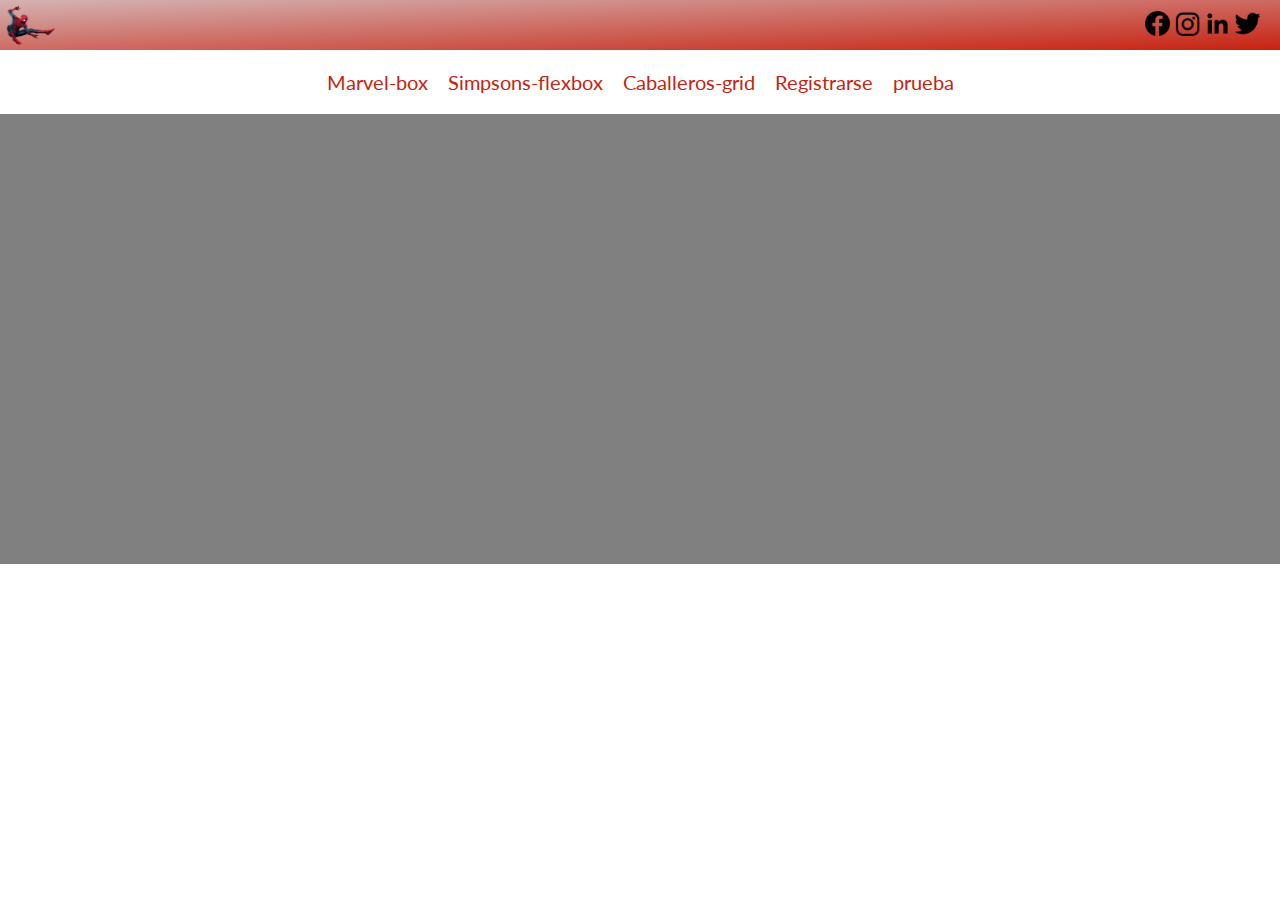
<file: index.html>
<!DOCTYPE html>
<html lang="es">

<head>
    <meta charset="UTF-8">
    <meta http-equiv="X-UA-Compatible" content="IE=edge">
    <meta name="viewport" content="width=device-width, initial-scale=1.0">
    <title>clase02</title>
    <link rel="shortcut icon" href="icono/favicon.ico" type="image/x-icon">
    <link rel="icon" href="icono/favicon.ico" type="image/x-icon">
    <link rel="preconnect" href="https://fonts.googleapis.com">
    <link rel="preconnect" href="https://fonts.gstatic.com" crossorigin>
    <link href="https://fonts.googleapis.com/css2?family=Lato:ital,wght@0,400;1,300&family=Square+Peg&display=swap" rel="stylesheet">
    <link rel="stylesheet" href="./styles/styles.css">
</head>


<body>

    <header>
        <div class="contenedor">
            <img src="images/spiderman-12-853x1024.png" width="50" height="50" alt="logo-Spiderman">

            <div class="redes-sociales">
                <img src="./icono/fb.png" width="25" alt="">
                <img src="./icono/ig.png" width="25" alt="">
                <img src="./icono/lk.png" width="25" alt="">
                <img src="./icono/tt.png" width="25" alt="">
            </div>
        </div>
        </div>
    </header>

    <main>

        <nav>
            <ul>
                <li><a href="./marvel-box.html">Marvel-box</a></li>
                <li><a href="./simpson-flexbox.html">Simpsons-flexbox</a></li>
                <li><a href="./caballeros-grid.html">Caballeros-grid</a></li>
                <li><a href="./formulario.html">Registrarse</a></li>
                <li><a href="./prueba.html">prueba</a></li>
            </ul>
        </nav>
        <section>

            <article>

            </article>

        </section>
    </main>

    <footer>

    </footer>
</body>


</html>
</file>
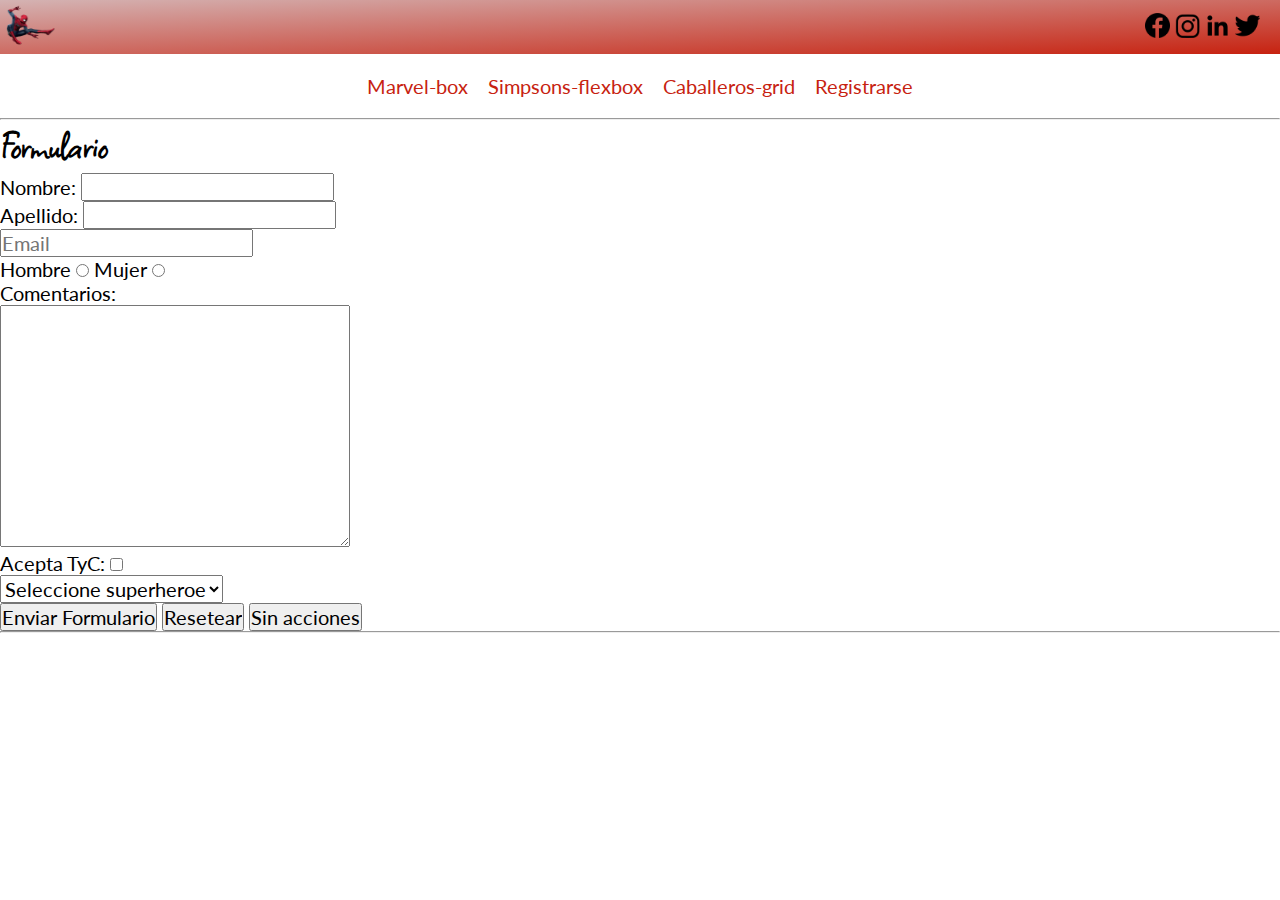
<file: formulario.html>
<!DOCTYPE html>
<html lang="es">

<head>
    <meta charset="UTF-8">
    <meta http-equiv="X-UA-Compatible" content="IE=edge">
    <meta name="viewport" content="width=device-width, initial-scale=1.0">
    <title>clase02</title>
    <link rel="shortcut icon" href="icono/favicon.ico" type="image/x-icon">
    <link rel="icon" href="icono/favicon.ico" type="image/x-icon">
    <link rel="preconnect" href="https://fonts.googleapis.com">
    <link rel="preconnect" href="https://fonts.gstatic.com" crossorigin>
    <link href="https://fonts.googleapis.com/css2?family=Lato:ital,wght@0,400;1,300&family=Square+Peg&display=swap"
        rel="stylesheet">
    <link rel="stylesheet" href="./styles/styles.css">
</head>


<body>

    <header>
        <div class="contenedor">

            <a href="./index.html"><img src="images/spiderman-12-853x1024.png" width="50" height="50"
                    alt="logo-Spiderman"></a>


            <div class="redes-sociales">
                <img src="./icono/fb.png" width="25" alt="">
                <img src="./icono/ig.png" width="25" alt="">
                <img src="./icono/lk.png" width="25" alt="">
                <img src="./icono/tt.png" width="25" alt="">
            </div>
        </div>
        </div>
    </header>

    <main>
        <nav>
            <ul>
                <li><a href="./marvel-box.html">Marvel-box</a></li>
                <li><a href="./simpson-flexbox.html">Simpsons-flexbox</a></li>
                <li><a href="./caballeros-grid.html">Caballeros-grid</a></li>
                <li><a href="./formulario.html">Registrarse</a></li>
           
            </ul>
        </nav>
        <hr>
        <h1>Formulario</h1>

        <form action="">
            <label for="nombre">Nombre:</label>
            <input type="text" name="nombre"><br>
            <label for="apellido">Apellido:</label>
            <input type="text" name="apellido"><br>
            <input type="email" placeholder="Email"><br>
            <span>Hombre</span>
            <input type="radio" name="sexo" value="hombre">
            <span>Mujer</span>
            <input type="radio" name="sexo" value="mujer"><br>
            <label for="comentarios">Comentarios:</label><br>
            <textarea name="comentarios" id="" cols="30" rows="10"></textarea><br>
            <span>Acepta TyC: </span>
            <input type="checkbox" name="Acepta" value="1"><br>
            <select name="Superheroe" id="superheroe">
                <option value="">Seleccione superheroe</option>
                <option value="Spiderman">Spiderman</option>
                <option value="Batman">Batman</option>
                <option value="Hulk">Hulk</option>
                <option value="Iron Man">Iron Man</option>
            </select>
            <div>
                <input type="submit" value="Enviar Formulario">
                <input type="reset" value="Resetear">
                <input type="button" value="Sin acciones">
            </div>
        </form>
        <hr>
    </main>

    <footer>

    </footer>
</body>


</html>
</file>
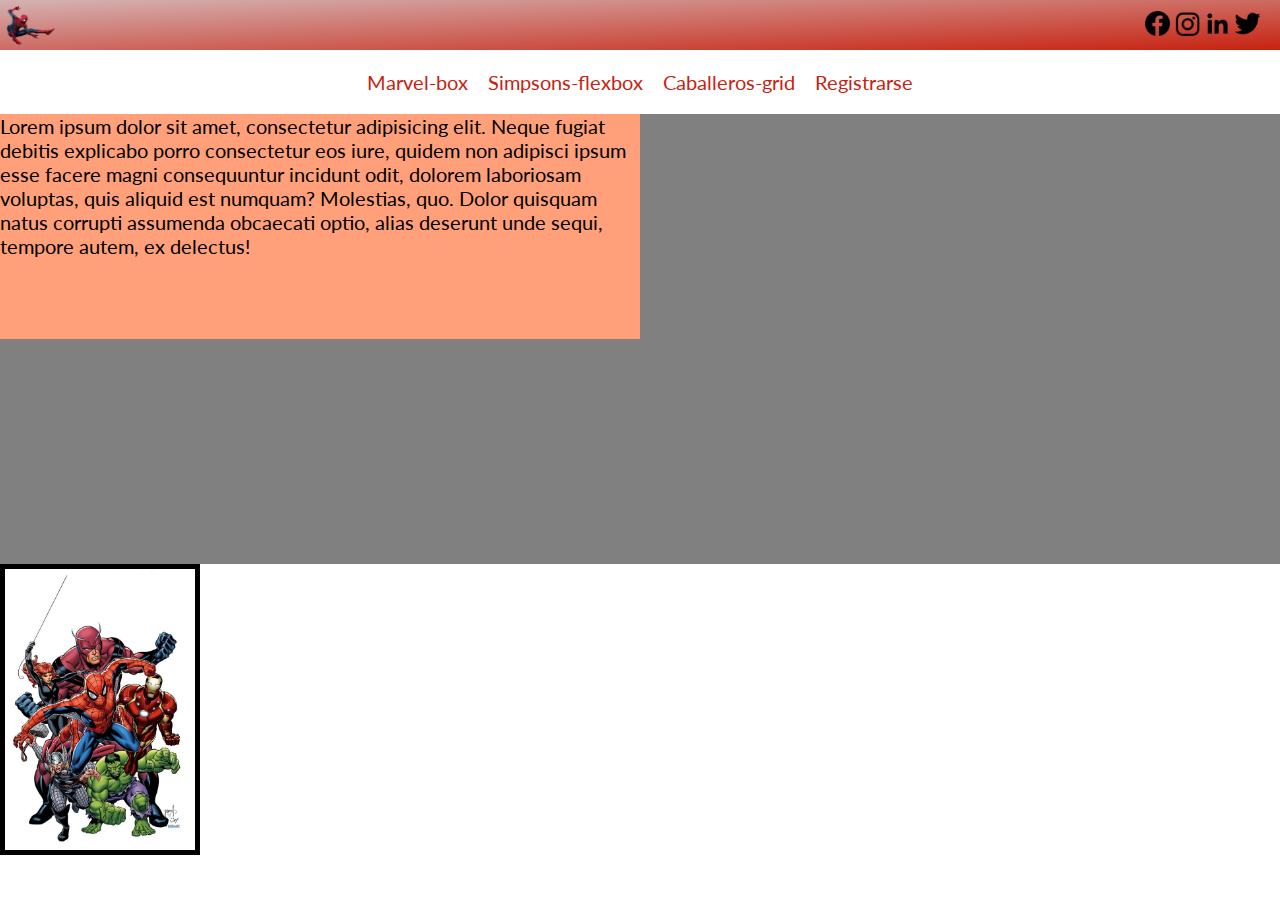
<file: marvel-box.html>
<!DOCTYPE html>
<html lang="es">

<head>
    <meta charset="UTF-8">
    <meta http-equiv="X-UA-Compatible" content="IE=edge">
    <meta name="viewport" content="width=device-width, initial-scale=1.0">
    <title>clase02</title>
    <link rel="shortcut icon" href="icono/favicon.ico" type="image/x-icon">
    <link rel="icon" href="icono/favicon.ico" type="image/x-icon">
    <link rel="preconnect" href="https://fonts.googleapis.com">
    <link rel="preconnect" href="https://fonts.gstatic.com" crossorigin>
    <link href="https://fonts.googleapis.com/css2?family=Lato:ital,wght@0,400;1,300&family=Square+Peg&display=swap"
        rel="stylesheet">
    <link rel="stylesheet" href="./styles/styles.css">
</head>

<body id="body-marvel">

    <header>
        <div class="contenedor">
            <img src="images/spiderman-12-853x1024.png" width="50" height="50" alt="logo-Spiderman">

            <div class="redes-sociales">
                <img src="./icono/fb.png" width="25" alt="">
                <img src="./icono/ig.png" width="25" alt="">
                <img src="./icono/lk.png" width="25" alt="">
                <img src="./icono/tt.png" width="25" alt="">
            </div>
        </div>
        </div>
    </header>

    <main>

        <nav>
            <ul>
                <li><a href="./marvel-box.html">Marvel-box</a></li>
                <li><a href="./simpson-flexbox.html">Simpsons-flexbox</a></li>
                <li><a href="./caballeros-grid.html">Caballeros-grid</a></li>
                <li><a href="./formulario.html">Registrarse</a></li>
            </ul>
        </nav>
        <section>

            <article>
                <p class="parrafo">Lorem ipsum dolor sit amet, consectetur adipisicing elit. Neque fugiat debitis explicabo porro consectetur eos iure, quidem non adipisci ipsum esse facere magni consequuntur
                    incidunt odit, dolorem laboriosam voluptas, quis aliquid est numquam? Molestias, quo. Dolor quisquam
                    natus corrupti assumenda obcaecati optio, alias deserunt unde sequi, tempore autem, ex delectus!</p>

            </article>

            <img class="img-marvel-index" src="./images/marvel-heroes.jpg" alt="imagen marvel">

        </section>
    </main>

    <footer>

    </footer>
</body>


</html>
</file>
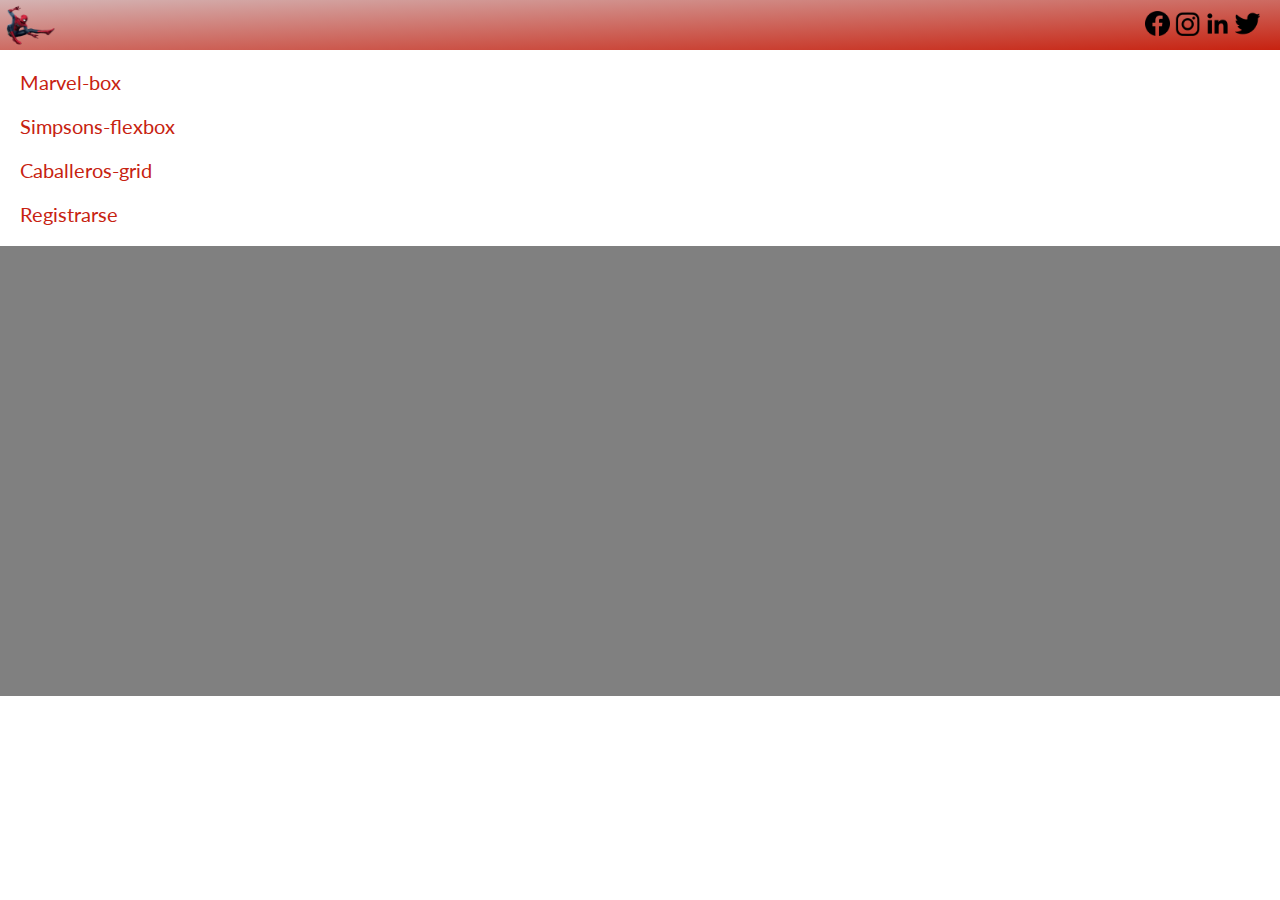
<file: simpson-flexbox.html>
<!DOCTYPE html>
<html lang="es">

<head>
    <meta charset="UTF-8">
    <meta http-equiv="X-UA-Compatible" content="IE=edge">
    <meta name="viewport" content="width=device-width, initial-scale=1.0">
    <title>clase02</title>
    <link rel="shortcut icon" href="icono/favicon.ico" type="image/x-icon">
    <link rel="icon" href="icono/favicon.ico" type="image/x-icon">
    <link rel="preconnect" href="https://fonts.googleapis.com">
    <link rel="preconnect" href="https://fonts.gstatic.com" crossorigin>
    <link href="https://fonts.googleapis.com/css2?family=Lato:ital,wght@0,400;1,300&family=Square+Peg&display=swap" rel="stylesheet">
    <link rel="stylesheet" href="./styles/styles.css">
</head>


<body>

    <header>
        <div class="contenedor">
            <img src="images/spiderman-12-853x1024.png" width="50" height="50" alt="logo-Spiderman">

            <div class="redes-sociales">
                <img src="./icono/fb.png" width="25" alt="">
                <img src="./icono/ig.png" width="25" alt="">
                <img src="./icono/lk.png" width="25" alt="">
                <img src="./icono/tt.png" width="25" alt="">
            </div>
        </div>
        </div>
    </header>

    <main>

        <nav>
            <ul class="nav-simpsonsflex">
                <li><a href="./marvel-box.html">Marvel-box</a></li>
                <li><a href="./simpson-flexbox.html">Simpsons-flexbox</a></li>
                <li><a href="./caballeros-grid.html">Caballeros-grid</a></li>
                <li><a href="./formulario.html">Registrarse</a></li>
            </ul>
        </nav>
        <section>

            <article>

            </article>

        </section>
    </main>

    <footer>

    </footer>
</body>


</html>
</file>
<file: styles/styles.css>
/************* DESKTOP *********/

*{
    margin: 0;
    padding: 0;
    box-sizing: border-box;
    font-family: 'Lato', sans-serif;
    font-size: 20px;
}

header{
    background: linear-gradient(to bottom right, rgb(212, 179, 179),rgb(199, 34, 16));
    /* position: relative;
  
    position: fixed; */
    width: 100%;
}

.contenedor{
    font-family: Arial, Helvetica, sans-serif;
    margin: 0px 20px 0px 5px;
    display: flex;
    justify-content: space-between;
    align-items: center;
}

nav{
    /* position: sticky; */
    width: 100%;
    padding: 10px;
}

nav ul{
    list-style: none;
    display: flex;
    justify-content:center;
}

nav ul li{
    margin: 10px;
    color:rgb(199, 34, 16);
    
}

nav ul li:hover{
    background: rgb(219, 210, 210);
    font-size: 20px;   
    
}

h1{
    font-family: 'Square Peg', cursive;
    font-size: 40px;

}

a{
    text-decoration: none;
    color:rgb(199, 34, 16);
}


/********** Marvel-box **********/

article{
    height: 50vh;
    background-color: grey;
}

.parrafo{
    width: 50%;
    height: 50%;
    background-color: lightsalmon;
    overflow: hidden;
}

.img-marvel-index{
    border: solid 5px;
    width: 200px;   

}

#body-marvel{
    background-image:url(https://i.pinimg.com/736x/48/1d/24/481d24e54dac147564c817fe0b11e814--marvel-avengers-marvel-heroes.jpg);
    background-repeat:no-repeat;
    background-position: center center;
    background-size:cover;
    

}

/* simpsons-flexbox */

.nav-simpsonsflex{
    display: flex;
    flex-flow: column wrap;
    align-items: flex-start;
}

/* caballeros-grid */

.color-grid{
    background-color: orange;
    color: white;
    margin: 2px;
}

#grid-caballeros{
    display: grid;
    grid-template-columns: 20% 40% 40%;
    grid-template-rows: 20vh 40vh 40vh;
    grid-column-gap: 2px;
    grid-template-areas: 
    "menu cabeza cabeza"
    "menu personaje personaje"
    "menu pie pie"
    ;
}

#header-grid{
    grid-area: cabeza;
    border: solid 2px;
    overflow-y:scroll;
    
}

#nav-grid{
    grid-area: menu;
    border: solid 2px;
    display:flex;
    flex-wrap: nowrap;
    flex-direction: column;
    justify-content: left;
    overflow-x: auto;
}

#personajes-grid{
    grid-area: personaje;
    border: solid 2px;
}

#footer-grid{
    grid-area: pie;
    border: solid 2px;
}

#header-grid ul{
    display: flex;
    flex-wrap:nowrap;
    list-style-type: none;
}

#header-grid ul li{
    margin: 20px;
}

#header-grid ul li :hover{
    border-left: solid 5px lightslategray;
    font-size: 25px;
}


/**** ANIMACION ****/

@keyframes iconos{
    from {
        transform: translateX(-50px);
        opacity: 0;
    }
    to {
        transform: translateX(0px);
        opacity: 1;
        color: yellow;
        background-color: blue;
    }
}

.movimiento{
    animation-name: iconos;
    animation-duration: 1s;
    
}
</file>
